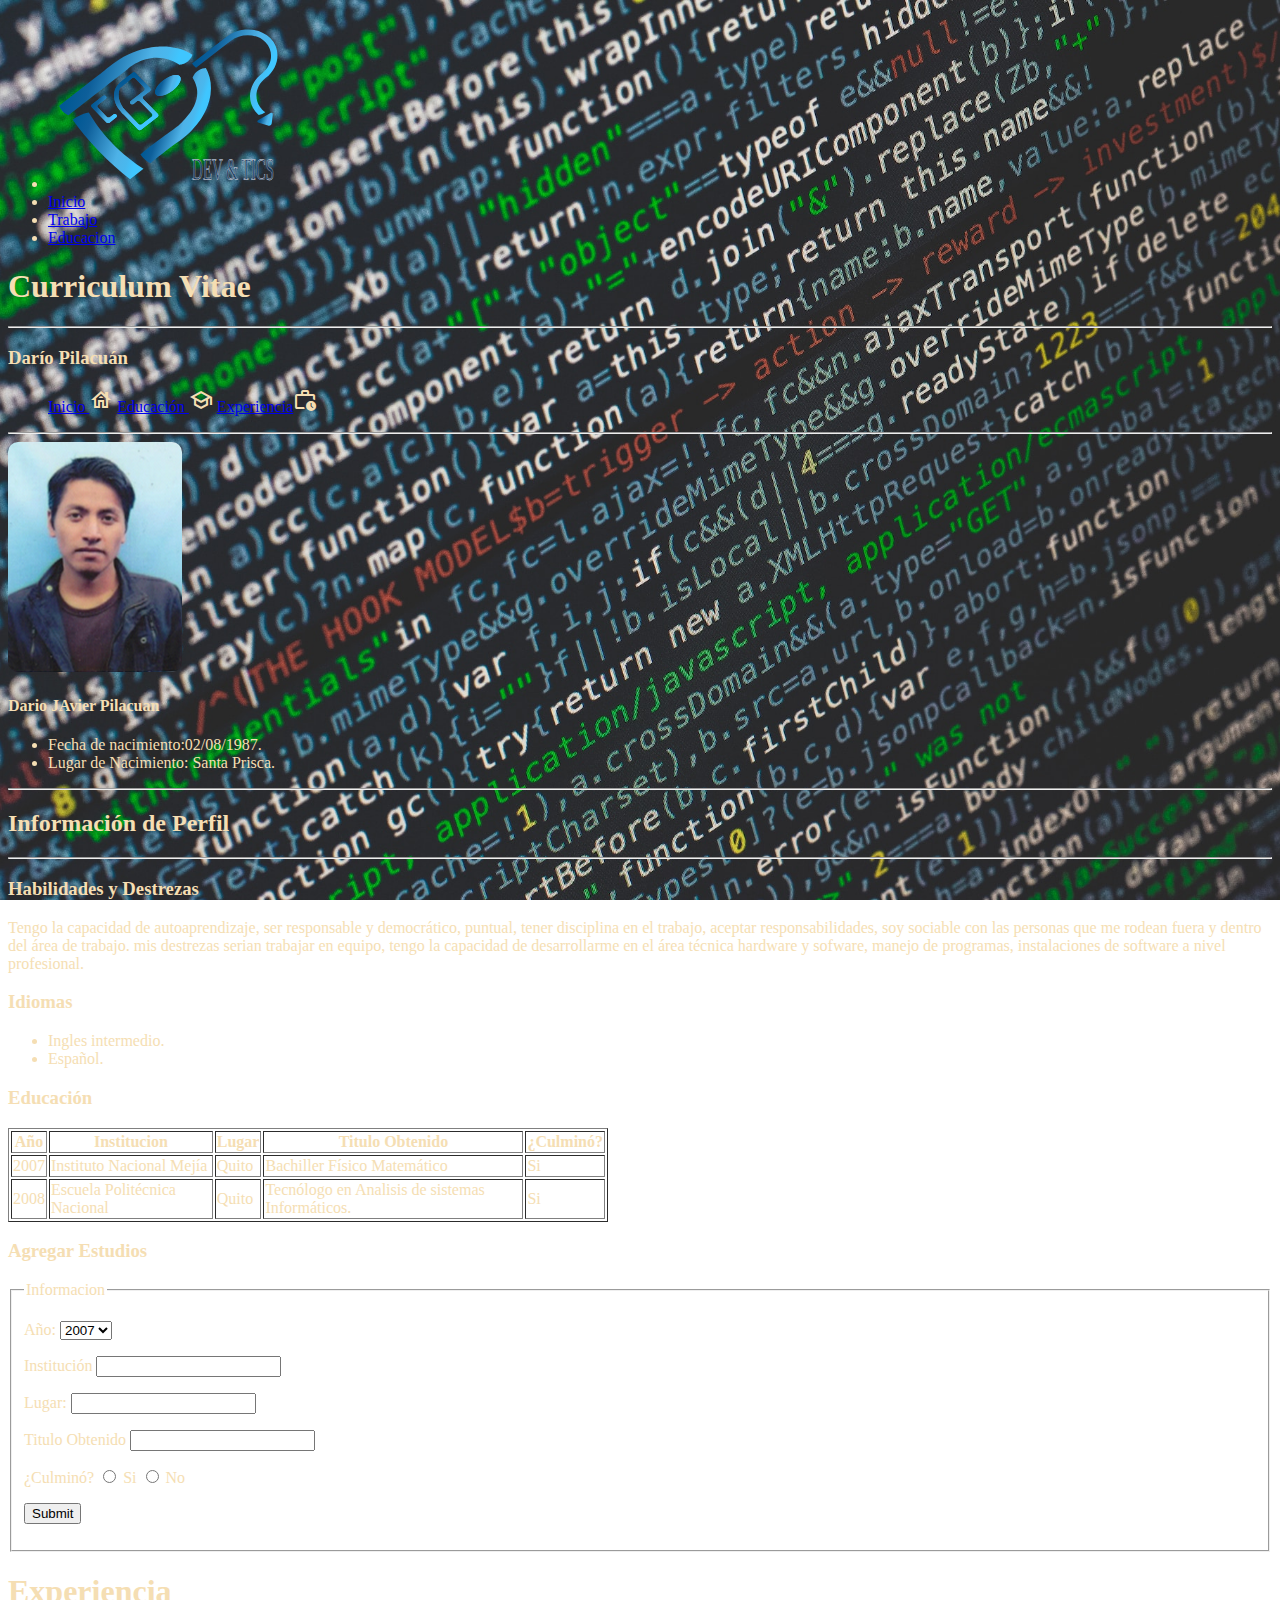
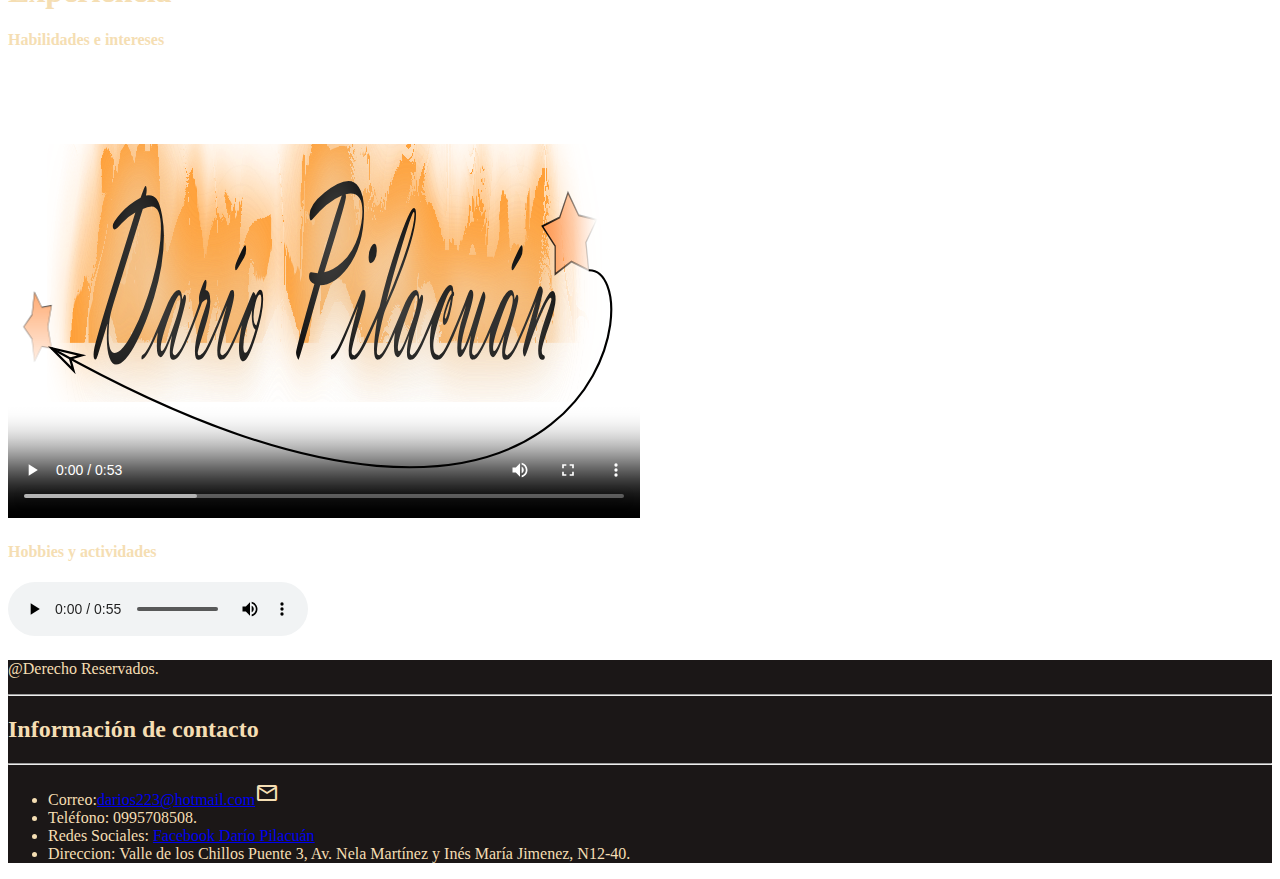
<file: index.html>
<!doctype html>
<html>

<head>
  <meta http-equiv="Content-Type" content="text/html">
  <meta charset="utf-8">
  <meta name="viewport" content="width=device-width,user-scalable=no">
  <link rel="stylesheet" href="css/estilos.css">
  <link href="https://cdn.jsdelivr.net/npm/bootstrap@5.3.0/dist/css/bootstrap.min.css" rel="stylesheet"
    integrity="sha384-9ndCyUaIbzAi2FUVXJi0CjmCapSmO7SnpJef0486qhLnuZ2cdeRhO02iuK6FUUVM" crossorigin="anonymous">
  <link rel="shortcut icon" href="images/faviico.svg">
  <link rel="stylesheet"
    href="https://fonts.googleapis.com/css2?family=Material+Symbols+Outlined:opsz,wght,FILL,GRAD@20..48,100..700,0..1,-50..200" />
  <title>Hoja de Vida Digital</title>
</head>

<body>


  <div class="container">

<!-- Nav tabs -->
<nav class="navbar navbar-expand-lg  bg-dark">
  <div class="container-fluid">
<ul class="nav nav-tabs" id="navId">
  <li class="nav-item">

    <a href="index.html" class="nav-link active"><img src="images/logo-e-2023.svg" width="20%" alt="imgSVG"></a>
  </li>

  <li class="nav-item">
    <a href="#tab5Id" class="nav-link">Inicio</a>
  </li>
  <li class="nav-item">
    <a href="#" class="nav-link ">Trabajo</a>
  </li>
  <li class="nav-item">
    <a href="#" class="nav-link ">Educacion</a>
  </li>
</ul>

<!-- Tab panes -->
<div class="tab-content">
  <div class="tab-pane fade show active" id="tab1Id" role="tabpanel"></div>
  <div class="tab-pane fade" id="tab2Id" role="tabpanel"></div>
  <div class="tab-pane fade" id="tab3Id" role="tabpanel"></div>
  <div class="tab-pane fade" id="tab4Id" role="tabpanel"></div>
  <div class="tab-pane fade" id="tab5Id" role="tabpanel"></div>
</div>
</div>
</nav>

<script>
  $('#navId a').click(e => {
    e.preventDefault();
    $(this).tab('show');
  });
</script>


    <h1>Curriculum Vitae</h1>
    <hr>
    <h3>Dar&iacute;o Pilacu&aacute;n</h3>
    <nav class="aria-label=" breadcrumb">
      <ol class="nav class=" breadcrumb">
        <a class="breadcrumb-item" href="index.html">Inicio </a><span class="material-symbols-outlined">
          house
        </span>
        <a class="breadcrumb-item" href="htmlpages/educacion.html">Educaci&oacute;n </a><span
          class="material-symbols-outlined">
          school
        </span>
        <a class="breadcrumb-item" href="htmlpages/experiencia.html">Experiencia</a><span
          class="material-symbols-outlined">
          work_history
        </span>
        <span class="breadcrumb-item active"></span>
      </ol>
    </nav>
    <hr>


    <section>
      <div class="div class="card text-left" style="width: 18rem;">
        <img class="card-img-top" alt="fotoVitae" src="images/mifoto.png">
        <div class="card-body">
          <h4 class="card-title">Dario JAvier Pilacuan</h4>

          <ul>

            <li>Fecha de nacimiento:02/08/1987.</li>
            <li>Lugar de Nacimiento: Santa Prisca.</li>
          </ul>
        </div>
      </div>

     

      <article>
        <hr>
        <h2>Informaci&oacute;n de Perfil</h2>
        <hr>
        <h3>Habilidades y Destrezas</h3>
        <p>Tengo la capacidad de autoaprendizaje, ser responsable y democr&aacute;tico, puntual, tener disciplina en el
          trabajo, aceptar responsabilidades, soy sociable con las personas que me rodean fuera y dentro del &aacute;rea
          de trabajo. mis destrezas serian trabajar en equipo, tengo la capacidad de desarrollarme en el &aacute;rea
          t&eacute;cnica hardware y sofware, manejo de programas, instalaciones de software a nivel profesional. </p>
        <h3>Idiomas</h3>
        <ul>
          <li>Ingles intermedio.</li>
          <li>Español.</li>
        </ul>
      </article>
    </section>
    <section>

      <section>
        <h3>Educaci&oacute;n</h3>
        <table width="600" border="1">
          <thead>
            <tr>
              <th scope="col">Año</th>
              <th scope="col">Institucion</th>
              <th scope="col">Lugar</th>
              <th scope="col">Titulo Obtenido</th>
              <th scope="col">¿Culmin&oacute;?</th>
            </tr>
          </thead>
          <tbody>
            <tr>
              <td>2007</td>
              <td>Instituto Nacional Mej&iacute;a</td>
              <td>Quito</td>
              <td>Bachiller F&iacute;sico Matem&aacute;tico</td>
              <td>Si</td>
            </tr>
            <tr>
              <td>2008</td>
              <td>Escuela Polit&eacute;cnica Nacional</td>
              <td>Quito</td>
              <td>Tecn&oacute;logo en Analisis de sistemas Inform&aacute;ticos.</td>
              <td>Si</td>
            </tr>
          </tbody>
        </table>
        <h3>Agregar Estudios</h3>
        <form method="Post" autocomplete="off">
          <fieldset>
            <legend>Informacion</legend>
            <p>
              <label>Año:</label>
              <select>
                <option>2007</option>
                <option>2008</option>
                <option>2009</option>
                <option>2010</option>
                <option>2011</option>
                <option>2012</option>
                <option>2013</option>
                <option>2014</option>
                <option>2015</option>
                <option>2016</option>
                <option>2017</option>
                <option>2018</option>
              </select>
            </p>
            <p>
              <label>Instituci&oacute;n</label>
              <input name="institucion" type="text" required>
            </p>
            <p>
              <label>Lugar:</label>
              <input name="lugar" type="text">
            </p>
            <p>
              <label>Titulo Obtenido</label>
              <input name="tituloObtenido" type="text" required>
            </p>
            <p>
              <label>¿Culmin&oacute;?</label>
              <input name="culminosi" type="radio">
              Si
              <input name="culmino-no" type="radio">
              No
            </p>
            <p>
              <input name="ingresar" type="submit">
            </p>
          </fieldset>
        </form>
      </section>




    </section>

<section>
  <article>
    <h1>Experiencia</h1>
    <h4>Habilidades e intereses</h4>
    <p class="text-center">
    <video poster="./images/LogoSVG.svg"   width="50%" height="60%" controls>
      <source src="./video/videoHabilidadesDarioPilacuan.mp4" type="video/mp4">
      no soporta este tipo de videos </video>
    </p>
    <p>
    <h4>Hobbies y actividades</h4>
    <audio src="./audio/Hobbiesactividades.m4a" controls></audio>
    </p>
  </article>
</section>

  </div>
  <footer class="bg-gradient">
    <div class="row">


      <div class="col-12">

        <p>@Derecho Reservados.</p>
        <hr>
        <h2>Informaci&oacute;n de contacto</h2>
        <hr>
        <ul>
          <li>Correo:<a href="mailto:darios223@hotmail.com?subject=feedback">darios223@hotmail.com</a><span
              class="material-symbols-outlined">
              mail
            </span></li>
          <li>Tel&eacute;fono: 0995708508.</li>
          <li>Redes Sociales: <a href="https://www.facebook.com/darioja1" target="_blank">Facebook Dar&iacute;o
              Pilacu&aacute;n</a></li>
          <li>Direccion: Valle de los Chillos Puente 3, Av. Nela Mart&iacute;nez y In&eacute;s Mar&iacute;a Jimenez,
            N12-40.</li>
        </ul>
      </div>
    </div>
  </footer>

  <script src="https://cdn.jsdelivr.net/npm/bootstrap@5.3.0/dist/js/bootstrap.bundle.min.js"
    integrity="sha384-geWF76RCwLtnZ8qwWowPQNguL3RmwHVBC9FhGdlKrxdiJJigb/j/68SIy3Te4Bkz"
    crossorigin="anonymous"></script>
</body>

</html>
</file>
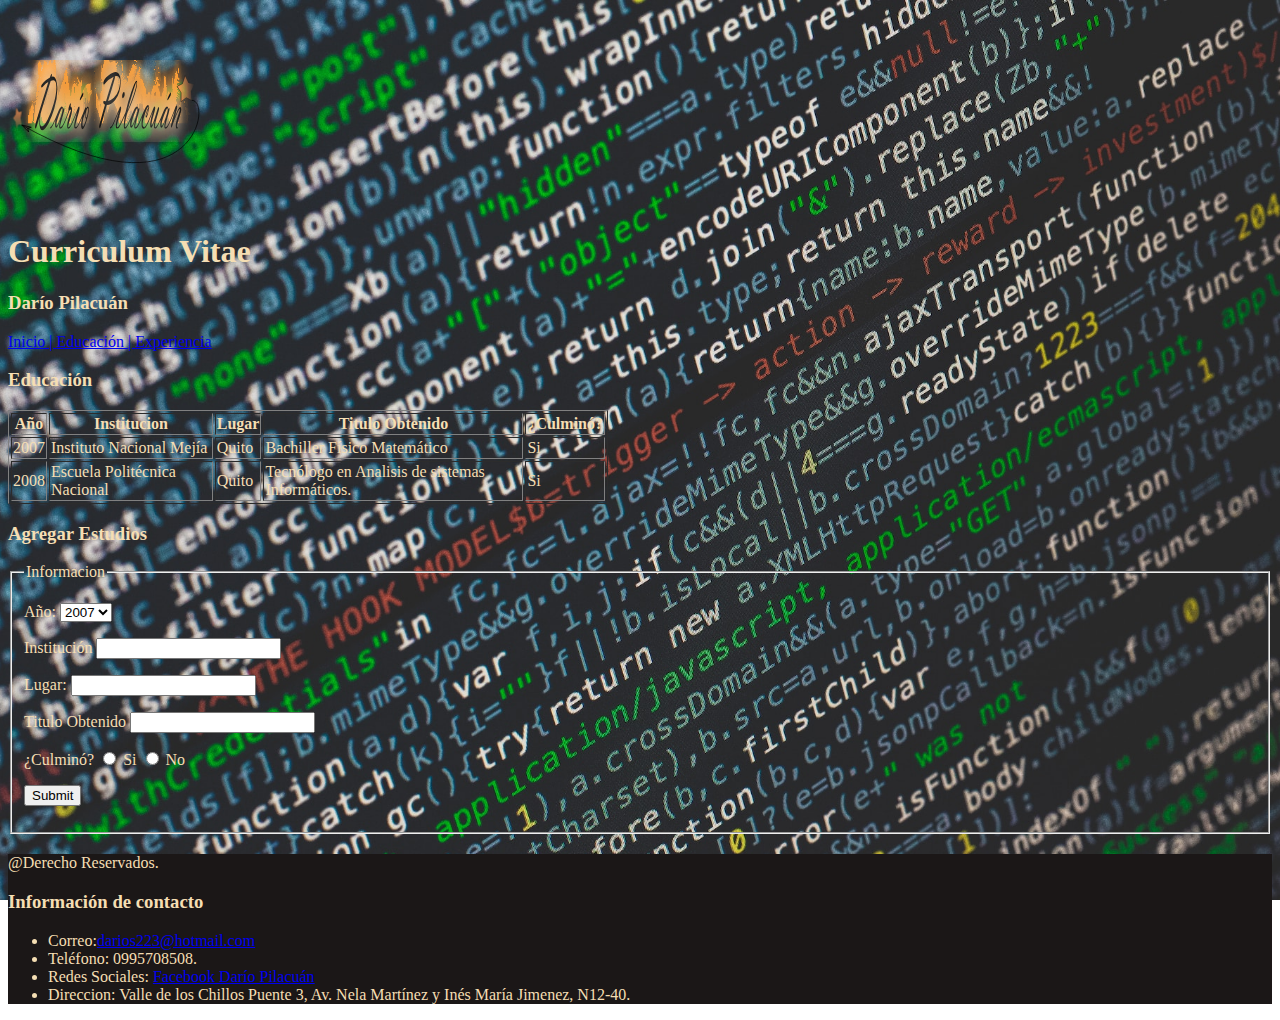
<file: htmlpages/educacion.html>
<!doctype html>
<html>
<head>
<meta http-equiv="Content-Type" content="text/html">
<meta charset="utf-8">
<meta name="viewport" content="width=device-width,user-scalable=no">
<link rel="shortcut icon" href="../images/faviico.svg">
<link rel="stylesheet" href="../css/estilos.css">
<link href="https://cdn.jsdelivr.net/npm/bootstrap@5.3.0/dist/css/bootstrap.min.css" rel="stylesheet" integrity="sha384-9ndCyUaIbzAi2FUVXJi0CjmCapSmO7SnpJef0486qhLnuZ2cdeRhO02iuK6FUUVM" crossorigin="anonymous">
<title>Hoja de Vida Digital</title>
</head>

<body>
  <div class="container">
<header> <a href="../index.html" ><img src="../images/LogoSVG.svg" width="200px" height="200px" alt="imgSVG"></a> </header>
<h1>Curriculum Vitae</h1>
<h3>Dar&iacute;o Pilacu&aacute;n</h3>
<nav> <a href="../index.html">Inicio | </a> <a href="educacion.html">Educaci&oacute;n | </a> <a href="experiencia.html">Experiencia</a> </nav>
<section>
  <h3>Educaci&oacute;n</h3>
  <table width="600" border="1">
    <thead>
      <tr>
        <th scope="col">Año</th>
        <th scope="col">Institucion</th>
        <th scope="col">Lugar</th>
        <th scope="col">Titulo Obtenido</th>
        <th scope="col">¿Culmin&oacute;?</th>
      </tr>
    </thead>
    <tbody>
      <tr>
        <td>2007</td>
        <td>Instituto Nacional Mej&iacute;a</td>
        <td>Quito</td>
        <td>Bachiller F&iacute;sico Matem&aacute;tico</td>
        <td>Si</td>
      </tr>
      <tr>
        <td>2008</td>
        <td>Escuela Polit&eacute;cnica Nacional</td>
        <td>Quito</td>
        <td>Tecn&oacute;logo en Analisis de sistemas Inform&aacute;ticos.</td>
        <td>Si</td>
      </tr>
    </tbody>
  </table>
  <h3>Agregar Estudios</h3>
  <form method="Post" autocomplete="off" >
    <fieldset>
      <legend>Informacion</legend>
      <p>
        <label>Año:</label>
        <select>
          <option>2007</option>
          <option>2008</option>
          <option>2009</option>
          <option>2010</option>
          <option>2011</option>
          <option>2012</option>
          <option>2013</option>
          <option>2014</option>
          <option>2015</option>
          <option>2016</option>
          <option>2017</option>
          <option>2018</option>
        </select>
      </p>
      <p>
        <label>Instituci&oacute;n</label>
        <input name="institucion" type="text" required>
      </p>
      <p>
        <label>Lugar:</label>
        <input name="lugar" type="text">
      </p>
      <p>
        <label>Titulo Obtenido</label>
        <input name="tituloObtenido" type="text" required>
      </p>
      <p>
        <label>¿Culmin&oacute;?</label>
        <input name="culminosi" type="radio">
        Si
        <input name="culmino-no" type="radio">
        No </p>
      <p>
        <input name="ingresar" type="submit">
      </p>
    </fieldset>
  </form>
</section>
</div>
<footer>
  <p>@Derecho Reservados.</p>
  <h3>Informaci&oacute;n de contacto</h3>
  <ul>
    <li>Correo:<a href="mailto:darios223@hotmail.com?subject=feedback">darios223@hotmail.com</a></li>
    <li>Tel&eacute;fono: 0995708508.</li>
    <li>Redes Sociales: <a href="https://www.facebook.com/darioja1" target="_blank">Facebook Dar&iacute;o Pilacu&aacute;n</a></li>
    <li>Direccion: Valle de los Chillos Puente 3, Av. Nela Mart&iacute;nez y In&eacute;s Mar&iacute;a Jimenez, N12-40.</li>
  </ul>
</footer>

</body>
</html>
</file>
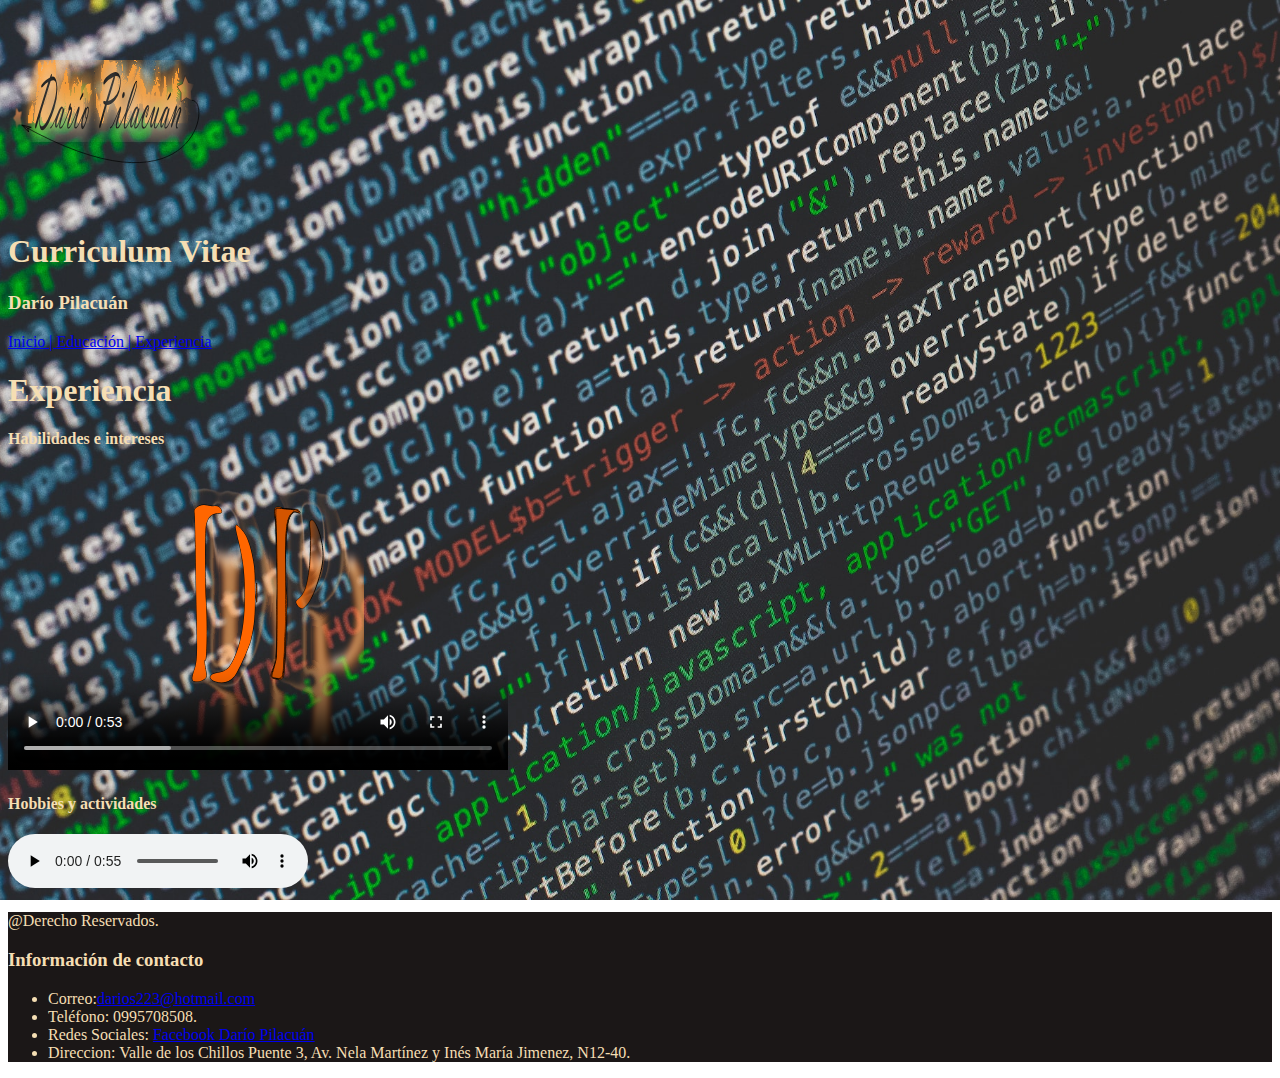
<file: htmlpages/experiencia.html>
<!doctype html>
<html>
<head>
<meta http-equiv="Content-Type" content="text/html">
<meta charset="utf-8">
<meta name="viewport" content="width=device-width,user-scalable=no">
<link rel="shortcut icon" href="../images/faviico.svg">
<link rel="stylesheet" href="../css/estilos.css">


<link rel="stylesheet" href="../css/estilos.css">
<link href="https://cdn.jsdelivr.net/npm/bootstrap@5.3.0/dist/css/bootstrap.min.css" rel="stylesheet" integrity="sha384-9ndCyUaIbzAi2FUVXJi0CjmCapSmO7SnpJef0486qhLnuZ2cdeRhO02iuK6FUUVM" crossorigin="anonymous">
<title>Hoja de Vida Digital</title>
</head>

<body>
  <div class="container">
<header> <a href="../index.html" ><img src="../images/LogoSVG.svg" width="200px" height="200px" alt="imgSVG"></a> </header>
<h1>Curriculum Vitae</h1>
<h3>Dar&iacute;o Pilacu&aacute;n</h3>
<nav> <a href="../index.html">Inicio | </a> <a href="educacion.html">Educaci&oacute;n | </a> <a href="experiencia.html">Experiencia</a> </nav>
<section>
  <article>
    <h1>Experiencia</h1>
    <h4>Habilidades e intereses</h4>
    <p>
    <video poster="../images/faviico.svg"   width="500px" height="300px" controls>
      <source src="../video/videoHabilidadesDarioPilacuan.mp4" type="video/mp4">
      no soporta este tipo de videos </video>
    </p>
    <p>
    <h4>Hobbies y actividades</h4>
    <audio src="../audio/Hobbiesactividades.m4a" controls></audio>
    </p>
  </article>
</section>
</div>
<footer>
  <p>@Derecho Reservados.</p>
  <h3>Informaci&oacute;n de contacto</h3>
  <ul>
    <li>Correo:<a href="mailto:darios223@hotmail.com?subject=feedback">darios223@hotmail.com</a></li>
    <li>Tel&eacute;fono: 0995708508.</li>
    <li>Redes Sociales: <a href="https://www.facebook.com/darioja1" target="_blank">Facebook Dar&iacute;o Pilacu&aacute;n</a></li>
    <li>Direccion: Valle de los Chillos Puente 3, Av. Nela Mart&iacute;nez y In&eacute;s Mar&iacute;a Jimenez, N12-40.</li>
  </ul>
</footer>

<script src="https://cdn.jsdelivr.net/npm/bootstrap@5.3.0/dist/js/bootstrap.bundle.min.js" integrity="sha384-geWF76RCwLtnZ8qwWowPQNguL3RmwHVBC9FhGdlKrxdiJJigb/j/68SIy3Te4Bkz" crossorigin="anonymous"></script>
</body>
</html>
</file>
<file: css/estilos.css>
/* CSS Document */

body{
	background: url(../images/fondo3.jpg) no-repeat fixed center !important;
	background-size: cover !important;

	background-image: -o-repeating-linear-gradient(rgb(27, 23, 23)) !important;
	color: wheat !important;
	
	
}
.imagen-back{
	opacity: 0.6 ;
}

footer{
	background-color: #1b1717 !important;
	margin-top: 20px;
	
	
}

img {
	
	border-radius: 10px;
}

#Contenedor{
	font-family:"Gill Sans", "Gill Sans MT", "Myriad Pro", "DejaVu Sans Condensed", Helvetica, Arial, "sans-serif";
	font-size:16px;

	
}

#Encabezado{
	display:block;
	margin: 0 auto;
	
}

/* a[href^='#']{
	
	color:rgb(56, 122, 167);
} */

img[src$='.svg']{
	border-radius: 50px;
	
}
</file>
